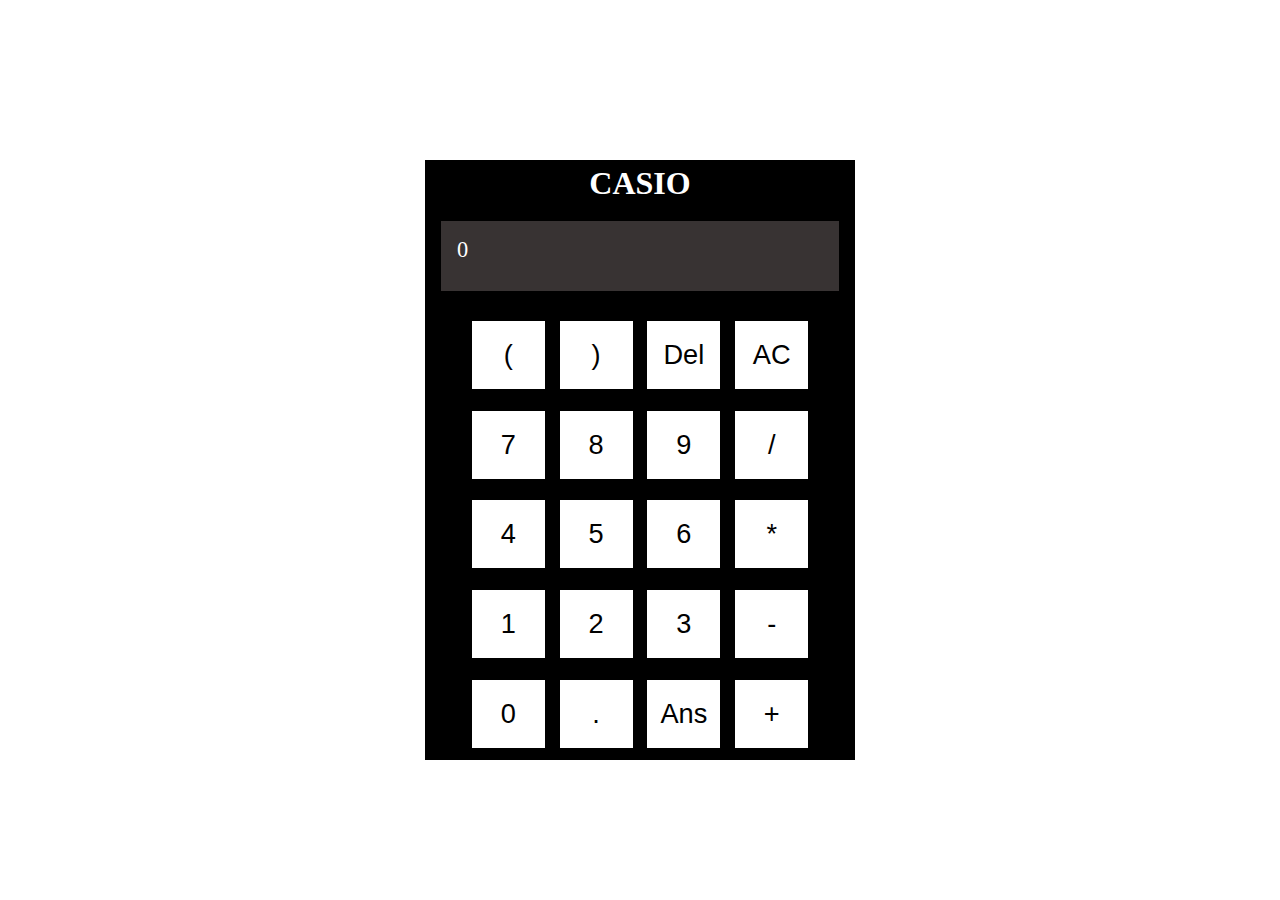
<file: index.html>
<!DOCTYPE html>
<html lang="en">
<head>
    <meta charset="UTF-8">
    <meta name="viewport" content="width=device-width, initial-scale=1.0">
    <title>Calculator</title>
    <link rel="stylesheet" href="style.css">
</head>
<body>

    <div class="container">
        <h1 style="color: white; " ><b>CASIO</b></h1>
        <div class="output" id="output">0</div>
        <button class="boxes" onclick="appendToDisplay('(')">(</button>
        <button class="boxes" onclick="appendToDisplay(')')">)</button>
        <button class="boxes" onclick="del()">Del</button>
        <button class="boxes" onclick="clearDisplay()">AC</button>
        <button class="boxes" onclick="appendToDisplay(' 7 ')">7</button>
        <button class="boxes" onclick="appendToDisplay(' 8 ')">8</button>
        <button class="boxes" onclick="appendToDisplay(' 9 ')">9</button>
        <button class="boxes" onclick="appendToDisplay(' / ')">/</button>
        <button class="boxes" onclick="appendToDisplay(' 4 ')">4</button>
        <button class="boxes" onclick="appendToDisplay(' 5 ')">5</button>
        <button class="boxes" onclick="appendToDisplay(' 6 ')">6</button>
        <button class="boxes" onclick="appendToDisplay(' * ')">*</button>
        <button class="boxes" onclick="appendToDisplay(' 1 ')">1</button>
        <button class="boxes" onclick="appendToDisplay(' 2 ')">2</button>
        <button class="boxes" onclick="appendToDisplay(' 3 ')">3</button>
        <button class="boxes" onclick="appendToDisplay(' - ')">-</button>
        <button class="boxes" onclick="appendToDisplay(' 0 ')">0</button>

        <button class="boxes" onclick="appendToDisplay(' . ')">.</button>
        <button class="boxes" onclick="evaluateResult()">Ans</button>
        <button class="boxes" onclick="appendToDisplay(' + ')">+</button>

        
        
    </div>
    
    <script src="app.js"></script>
</body>
</html>
</file>
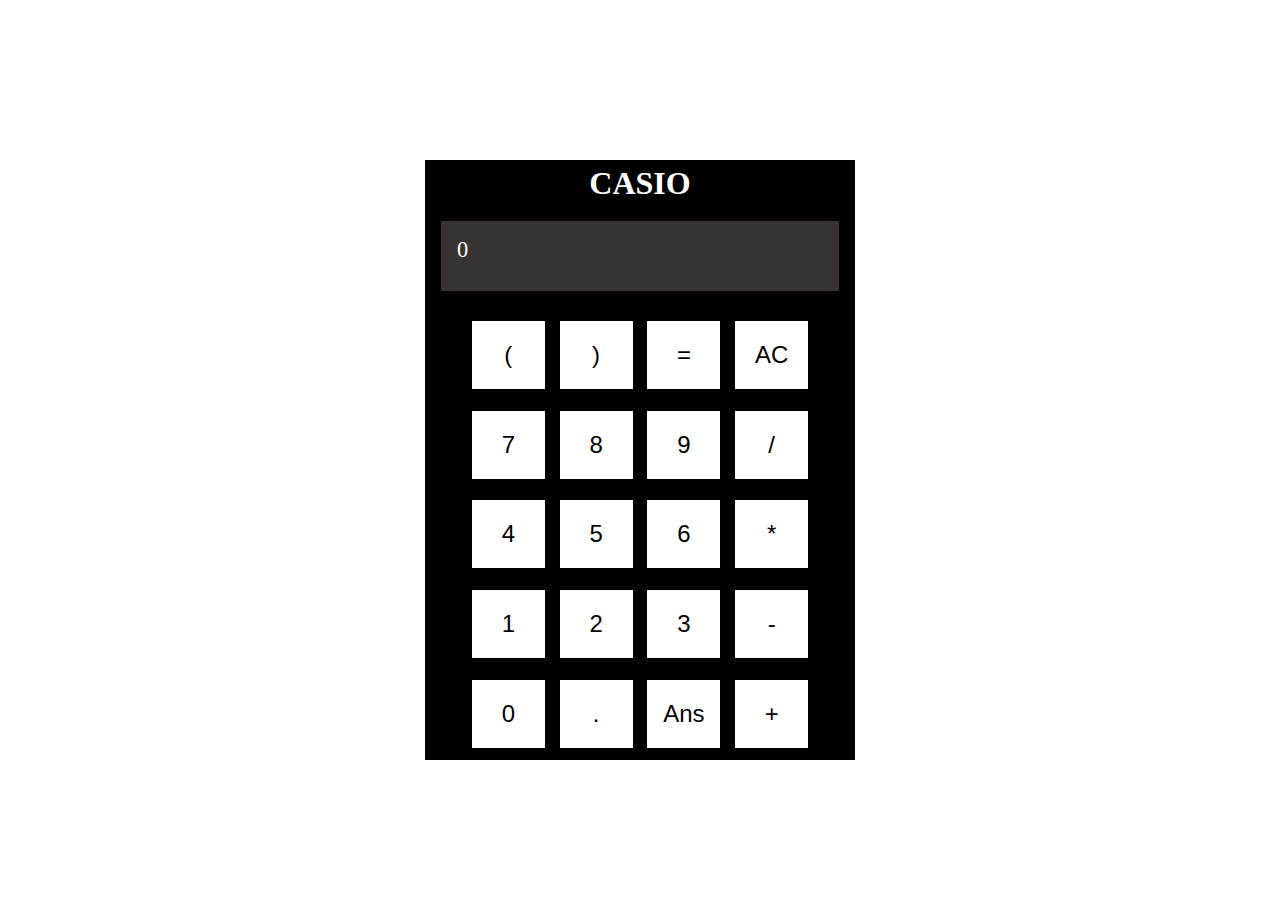
<file: calculator/calculator/index.html>
<!DOCTYPE html>
<html lang="en">
<head>
    <meta charset="UTF-8">
    <meta name="viewport" content="width=device-width, initial-scale=1.0">
    <title>Calculator</title>
    <link rel="stylesheet" href="style.css">
</head>
<body>

    <div class="container">
        <h1 style="color: white; " ><b>CASIO</b></h1>
        <div class="output" id="output">0</div>
        <button class="boxes" onclick="appendToDisplay('(')">(</button>
        <button class="boxes" onclick="appendToDisplay(')')">)</button>
        <button class="boxes" onclick="evaluateResult()">=</button>
        <button class="boxes" onclick="clearDisplay()">AC</button>
        <button class="boxes" onclick="appendToDisplay(' 7 ')">7</button>
        <button class="boxes" onclick="appendToDisplay(' 8 ')">8</button>
        <button class="boxes" onclick="appendToDisplay(' 9 ')">9</button>
        <button class="boxes" onclick="appendToDisplay(' / ')">/</button>
        <button class="boxes" onclick="appendToDisplay(' 4 ')">4</button>
        <button class="boxes" onclick="appendToDisplay(' 5 ')">5</button>
        <button class="boxes" onclick="appendToDisplay(' 6 ')">6</button>
        <button class="boxes" onclick="appendToDisplay(' * ')">*</button>
        <button class="boxes" onclick="appendToDisplay(' 1 ')">1</button>
        <button class="boxes" onclick="appendToDisplay(' 2 ')">2</button>
        <button class="boxes" onclick="appendToDisplay(' 3 ')">3</button>
        <button class="boxes" onclick="appendToDisplay(' - ')">-</button>
        <button class="boxes" onclick="appendToDisplay(' 0 ')">0</button>

        <button class="boxes" onclick="appendToDisplay(' . ')">.</button>
        <button class="boxes" onclick="evaluateResult()">Ans</button>
        <button class="boxes" onclick="appendToDisplay(' + ')">+</button>

        
        
    </div>
    
    <script src="app.js"></script>
</body>
</html>
</file>
<file: style.css>
*{
    margin: 0;
    padding: 0;
    box-sizing: border-box;
}
.container{
    height: 600px;
    width: 430px;
    border: 1px solid black;
    background-color: rgb(0 0 0);
    margin: auto;
    margin-top: 10rem;
    display: flex;
    justify-content: center;
    align-items: center;
    flex-wrap: wrap;
}
.boxes{
   
    height: 70px;
    width: 75px;
    margin: 0.4rem;
    background-color: #fff;
    border: 0.5px solid black;
    font-size: 1.7rem;
    cursor: pointer;
}

.boxes:hover{
    height: 72px;
    width: 77px;
    margin: 0.4rem;
    background-color: #afafaf;
    border: 0.5px solid black;
    font-size: 1.5rem;
    cursor: pointer;

}
.output{
    width: 430px;
    height: 100px;
    background-color: #383333;
    color: #fff;
    border: 15px solid #000;
    padding: 1rem;
    font-size: 1.4rem;
    margin-top: -0.15rem;
}
</file>
<file: calculator/calculator/style.css>
*{
    margin: 0;
    padding: 0;
    box-sizing: border-box;
}
.container{
    height: 600px;
    width: 430px;
    border: 1px solid black;
    background-color: rgb(0 0 0);
    margin: auto;
    margin-top: 10rem;
    display: flex;
    justify-content: center;
    align-items: center;
    flex-wrap: wrap;
}
.boxes{
   
    height: 70px;
    width: 75px;
    margin: 0.4rem;
    background-color: #fff;
    border: 0.5px solid black;
    font-size: 1.5rem;
    cursor: pointer;
}
.boxes:hover{
    height: 72px;
    width: 77px;
    margin: 0.4rem;
    background-color: #afafaf;
    border: 0.5px solid black;
    font-size: 1.3rem;
    cursor: pointer;

}
.output{
    width: 430px;
    height: 100px;
    background-color: #383333;
    color: #fff;
    border: 15px solid #000;
    padding: 1rem;
    font-size: 1.4rem;
    margin-top: -0.15rem;
}
</file>
